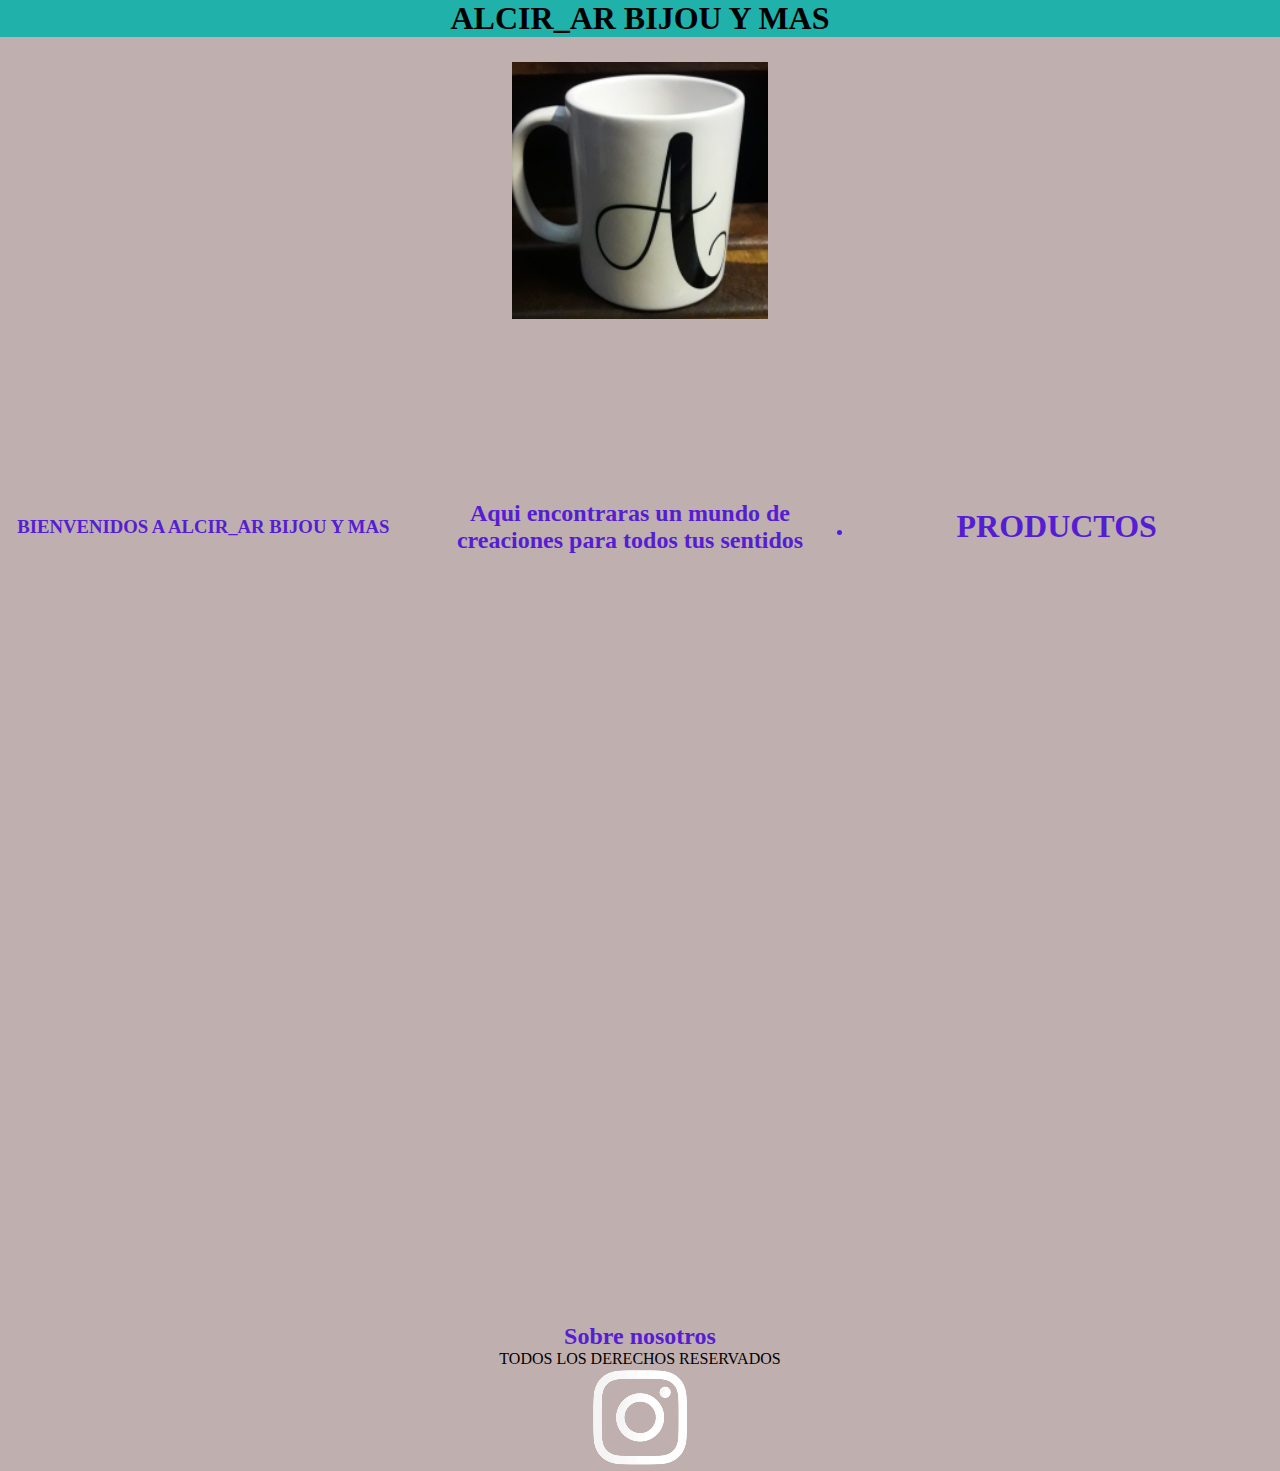
<file: index.html>
<!DOCTYPE html>
<html lang="en">
<head>
    <meta charset="UTF-8">
    <meta name="viewport" content="width=device-width, initial-scale=1.0">
    <!-- link de mi css -->
     <link rel="stylesheet" href="css/style.css">

    <title>ENTREGA2</title>
</head>
<body>
   <header>
      <!-- etiqueta para banner principal -->
      <h1>ALCIR_AR BIJOU Y MAS</h1>
       <!-- etiqueta para img -->
         <img src="img/Logo Alci_Ar1.png" alt=""> 
    </header>

    <main class="grid">
        
        <!-- etiqueta para titulo de mi web -->
         <div class="header"><h3>BIENVENIDOS A ALCIR_AR BIJOU Y MAS</h3></div>
         <!-- etiqueta para reseña -->
         <div class="main"><h2> Aqui encontraras un mundo de creaciones para todos tus sentidos </h2></div>
         <!-- etiqueta para el menu -->
          <nav>
            <!-- etiqueta para listas desordenadas -->
             <ul>
                <li>
                    <!-- etiqueta para enlace -->
                     <a href="pages/productos.html"><h1> PRODUCTOS</h1></a>
                </li>
             </ul>
          </nav>
    </main>

    


    <footer>
        <!-- etiqueta para textos y parrafos -->
      
      <a href="pages/sobre-nosotros.html"><h2>Sobre nosotros</h2></a>

      
      <p>TODOS LOS DERECHOS RESERVADOS</p>
      <!-- enlace para IG -->
         <a href="https://www.instagram.com/alcir_ar" target="_blank">
            <img src="img/insta.png" alt="">
    </footer> 
    
</body>
</html>
</file>
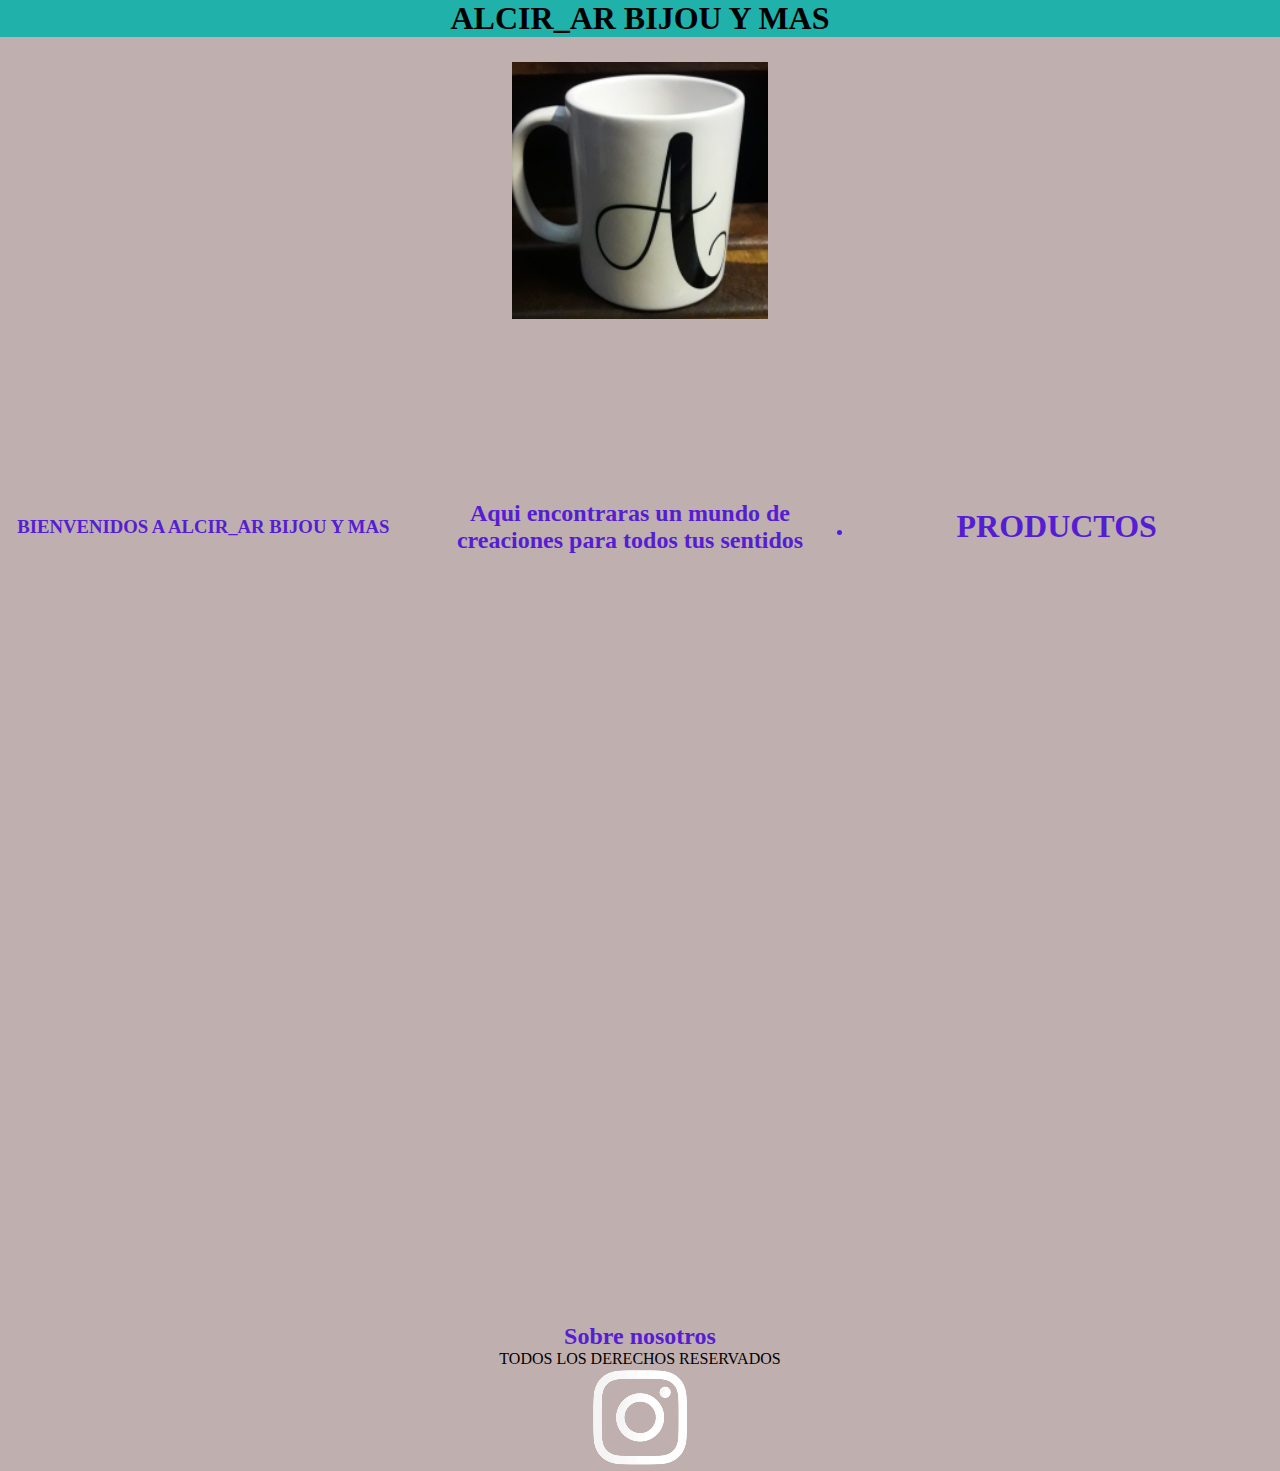
<file: index2.html>
<!DOCTYPE html>
<html lang="en">
<head>
    <meta charset="UTF-8">
    <meta name="viewport" content="width=device-width, initial-scale=1.0">
    <!-- link de mi css -->
     <link rel="stylesheet" href="css/style.css">

    <title>ENTREGA2</title>
</head>
<body>
   <header>
      <!-- etiqueta para banner principal -->
      <h1>ALCIR_AR BIJOU Y MAS</h1>
       <!-- etiqueta para img -->
         <img src="img/Logo Alci_Ar1.png" alt=""> 
    </header>

    <main class="grid">
        
        <!-- etiqueta para titulo de mi web -->
         <div class="header"><h3>BIENVENIDOS A ALCIR_AR BIJOU Y MAS</h3></div>
         <!-- etiqueta para reseña -->
         <div class="main"><h2> Aqui encontraras un mundo de creaciones para todos tus sentidos </h2></div>
         <!-- etiqueta para el menu -->
          <nav>
            <!-- etiqueta para listas desordenadas -->
             <ul>
                <li>
                    <!-- etiqueta para enlace -->
                     <a href="pages/productos.html"><h1> PRODUCTOS</h1></a>
                </li>
             </ul>
          </nav>
    </main>

    


    <footer>
        <!-- etiqueta para textos y parrafos -->
      
      <a href="pages/sobre nosotros.html"><h2>Sobre nosotros</h2></a>

      
      <p>TODOS LOS DERECHOS RESERVADOS</p>
      <!-- enlace para IG -->
         <a href="https://www.instagram.com/alcir_ar" target="_blank">
            <img src="img/insta.png" alt="">
    </footer> 
    
</body>
</html>
</file>
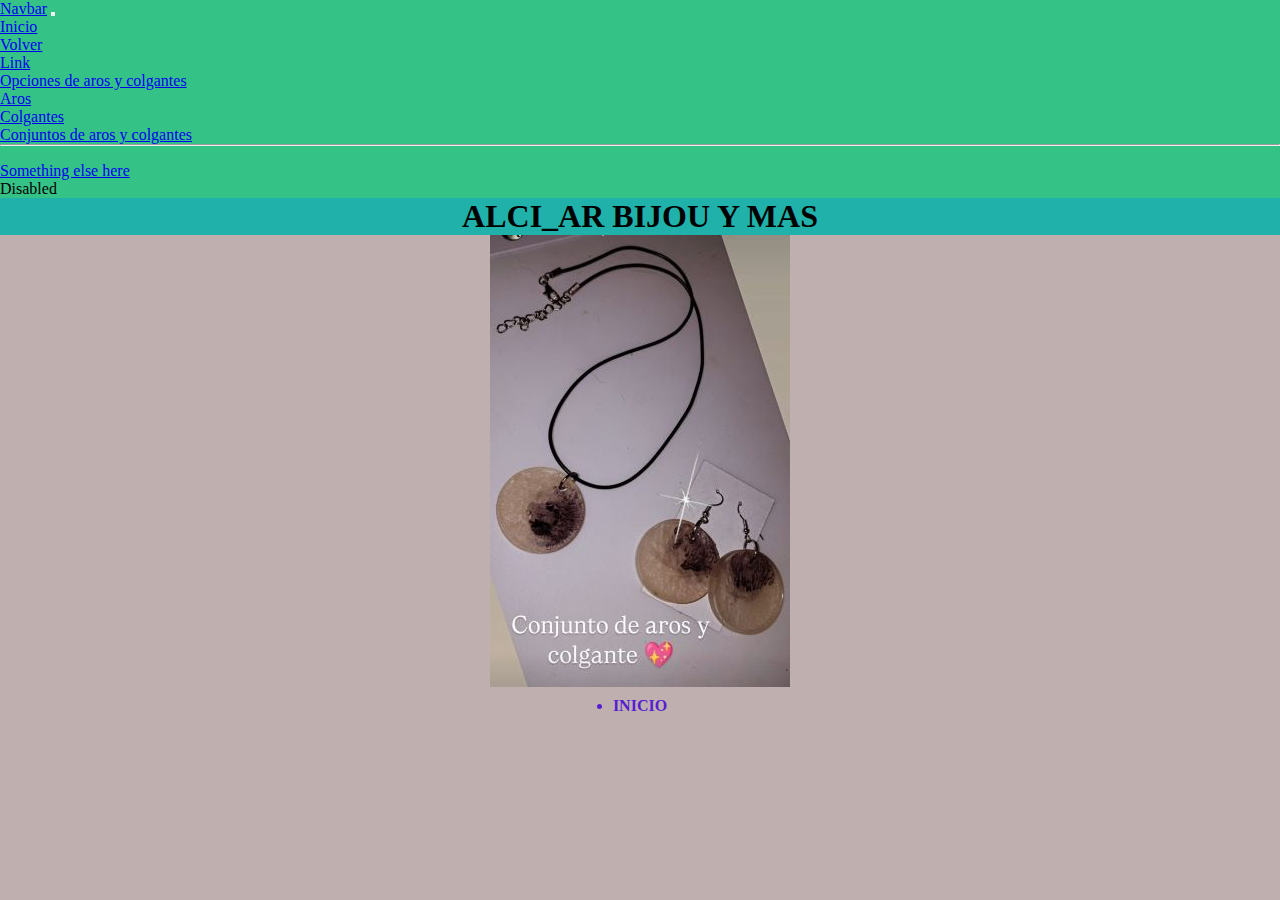
<file: pages/aros y colgantes.html>
<!DOCTYPE html>
<html lang="en">
<head>
    <meta charset="UTF-8">
    <meta name="viewport" content="width=device-width, initial-scale=1.0">
    <!-- link de bt -->
     <link href="https://cdn.jsdelivr.net/npm/bootstrap@5.3.8/dist/css/bootstrap.min.css" rel="stylesheet" integrity="sha384-sRIl4kxILFvY47J16cr9ZwB07vP4J8+LH7qKQnuqkuIAvNWLzeN8tE5YBujZqJLB" crossorigin="anonymous">
    <!-- link de mi css -->
     <link rel="stylesheet" href="../css/style.css">
    <title>AROS Y COLGANTES</title>
</head>
<body>
    <nav class="navbar navbar-expand-lg greenblue-bg">
  <div class="container-fluid">
    <a class="navbar-brand" href="#">Navbar</a>
    <button class="navbar-toggler" type="button" data-bs-toggle="collapse" data-bs-target="#navbarSupportedContent" aria-controls="navbarSupportedContent" aria-expanded="false" aria-label="Toggle navigation">
      <span class="navbar-toggler-icon"></span>
    </button>
    <div class="collapse navbar-collapse" id="navbarSupportedContent">
      <ul class="navbar-nav me-auto mb-2 mb-lg-0">
        <li class="nav-item">
          <a class="nav-link active" aria-current="page" href="../index2.html">Inicio</a>
        </li>
        <li class="nav-item">
          <a class="nav-link active" aria-current="page" href="../pages/productos.html">Volver</a>
        </li>
        <li class="nav-item">
          <a class="nav-link" href="#">Link</a>
        </li>
        <li class="nav-item dropdown">
          <a class="nav-link dropdown-toggle" href="#" role="button" data-bs-toggle="dropdown" aria-expanded="false">
            Opciones de aros y colgantes
          </a>
          <ul class="dropdown-menu">
            <li><a class="dropdown-item" href="#">Aros</a></li>
            <li><a class="dropdown-item" href="#">Colgantes</a></li>
            <li><a class="dropdown-item" href="#">Conjuntos de aros y colgantes</a></li>
            <li><hr class="dropdown-divider"></li>
            <li><a class="dropdown-item" href="#">Something else here</a></li>
          </ul>
        </li>
        <li class="nav-item">
          <a class="nav-link disabled" aria-disabled="true">Disabled</a>
        </li>
      </ul>
    </div>
  </div>
</nav>
      <header>
        <!-- etiqueta para banner principal -->
        <h1>ALCI_AR BIJOU Y MAS</h1>
    </header>
    
    <main>
        <!-- etiqueta para mis llaveros  -->
        <img src="../img/AROS Y COLGANTES/AROS Y COLGANTE1E.jpg" alt="">
        <!-- etiqueta para el menu -->
        <nav>
            <ul>
                <li>
                    <!-- etiqueta para enlace -->
                    <a href="productos.html">INICIO</a>
                </li>
            </ul>
        </nav>
    </main>
  <script src="https://cdn.jsdelivr.net/npm/bootstrap@5.3.8/dist/js/bootstrap.bundle.min.js" integrity="sha384-FKyoEForCGlyvwx9Hj09JcYn3nv7wiPVlz7YYwJrWVcXK/BmnVDxM+D2scQbITxI" crossorigin="anonymous"></script>      
</body>
</html>
</file>
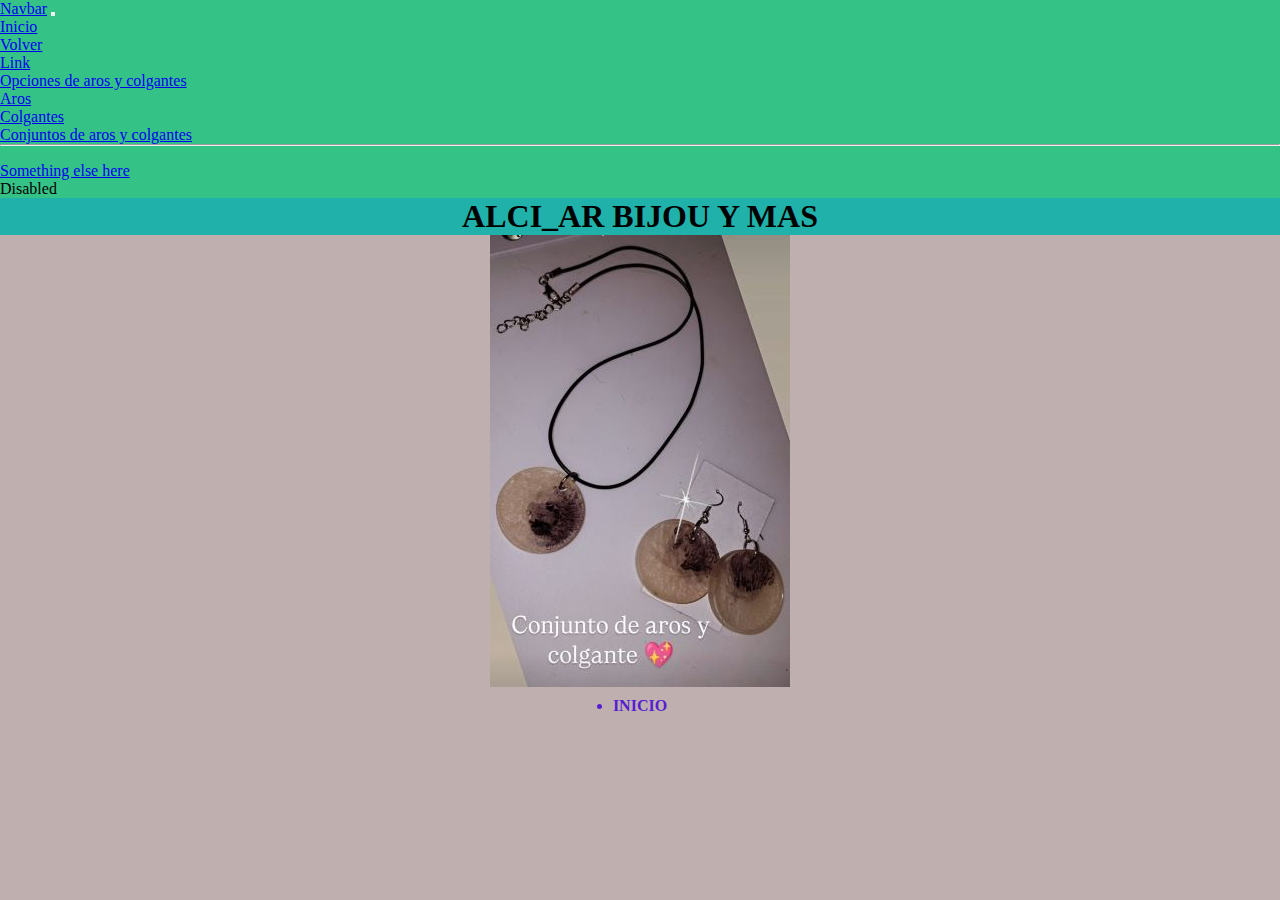
<file: pages/aros-y-colgantes.html>
<!DOCTYPE html>
<html lang="en">
<head>
    <meta charset="UTF-8">
    <meta name="viewport" content="width=device-width, initial-scale=1.0">
    <!-- link de bt -->
     <link href="https://cdn.jsdelivr.net/npm/bootstrap@5.3.8/dist/css/bootstrap.min.css" rel="stylesheet" integrity="sha384-sRIl4kxILFvY47J16cr9ZwB07vP4J8+LH7qKQnuqkuIAvNWLzeN8tE5YBujZqJLB" crossorigin="anonymous">
    <!-- link de mi css -->
     <link rel="stylesheet" href="../css/style.css">
    <title>AROS Y COLGANTES</title>
</head>
<body>
    <nav class="navbar navbar-expand-lg greenblue-bg">
  <div class="container-fluid">
    <a class="navbar-brand" href="#">Navbar</a>
    <button class="navbar-toggler" type="button" data-bs-toggle="collapse" data-bs-target="#navbarSupportedContent" aria-controls="navbarSupportedContent" aria-expanded="false" aria-label="Toggle navigation">
      <span class="navbar-toggler-icon"></span>
    </button>
    <div class="collapse navbar-collapse" id="navbarSupportedContent">
      <ul class="navbar-nav me-auto mb-2 mb-lg-0">
        <li class="nav-item">
          <a class="nav-link active" aria-current="page" href="index.html">Inicio</a>
        </li>
        <li class="nav-item">
          <a class="nav-link active" aria-current="page" href="../pages/productos.html">Volver</a>
        </li>
        <li class="nav-item">
          <a class="nav-link" href="#">Link</a>
        </li>
        <li class="nav-item dropdown">
          <a class="nav-link dropdown-toggle" href="#" role="button" data-bs-toggle="dropdown" aria-expanded="false">
            Opciones de aros y colgantes
          </a>
          <ul class="dropdown-menu">
            <li><a class="dropdown-item" href="#">Aros</a></li>
            <li><a class="dropdown-item" href="#">Colgantes</a></li>
            <li><a class="dropdown-item" href="#">Conjuntos de aros y colgantes</a></li>
            <li><hr class="dropdown-divider"></li>
            <li><a class="dropdown-item" href="#">Something else here</a></li>
          </ul>
        </li>
        <li class="nav-item">
          <a class="nav-link disabled" aria-disabled="true">Disabled</a>
        </li>
      </ul>
    </div>
  </div>
</nav>
      <header>
        <!-- etiqueta para banner principal -->
        <h1>ALCI_AR BIJOU Y MAS</h1>
    </header>
    
    <main>
        <!-- etiqueta para mis aros y colgantes  -->
        <img src="../img/AROS-Y-COLGANTES/AROS-Y-COLGANTE1E.jpg" alt="">
        <!-- etiqueta para el menu -->
        <nav>
            <ul>
                <li>
                    <!-- etiqueta para enlace -->
                    <a href="productos.html">INICIO</a>
                </li>
            </ul>
        </nav>
    </main>
  <script src="https://cdn.jsdelivr.net/npm/bootstrap@5.3.8/dist/js/bootstrap.bundle.min.js" integrity="sha384-FKyoEForCGlyvwx9Hj09JcYn3nv7wiPVlz7YYwJrWVcXK/BmnVDxM+D2scQbITxI" crossorigin="anonymous"></script>      
</body>
</html>
</file>
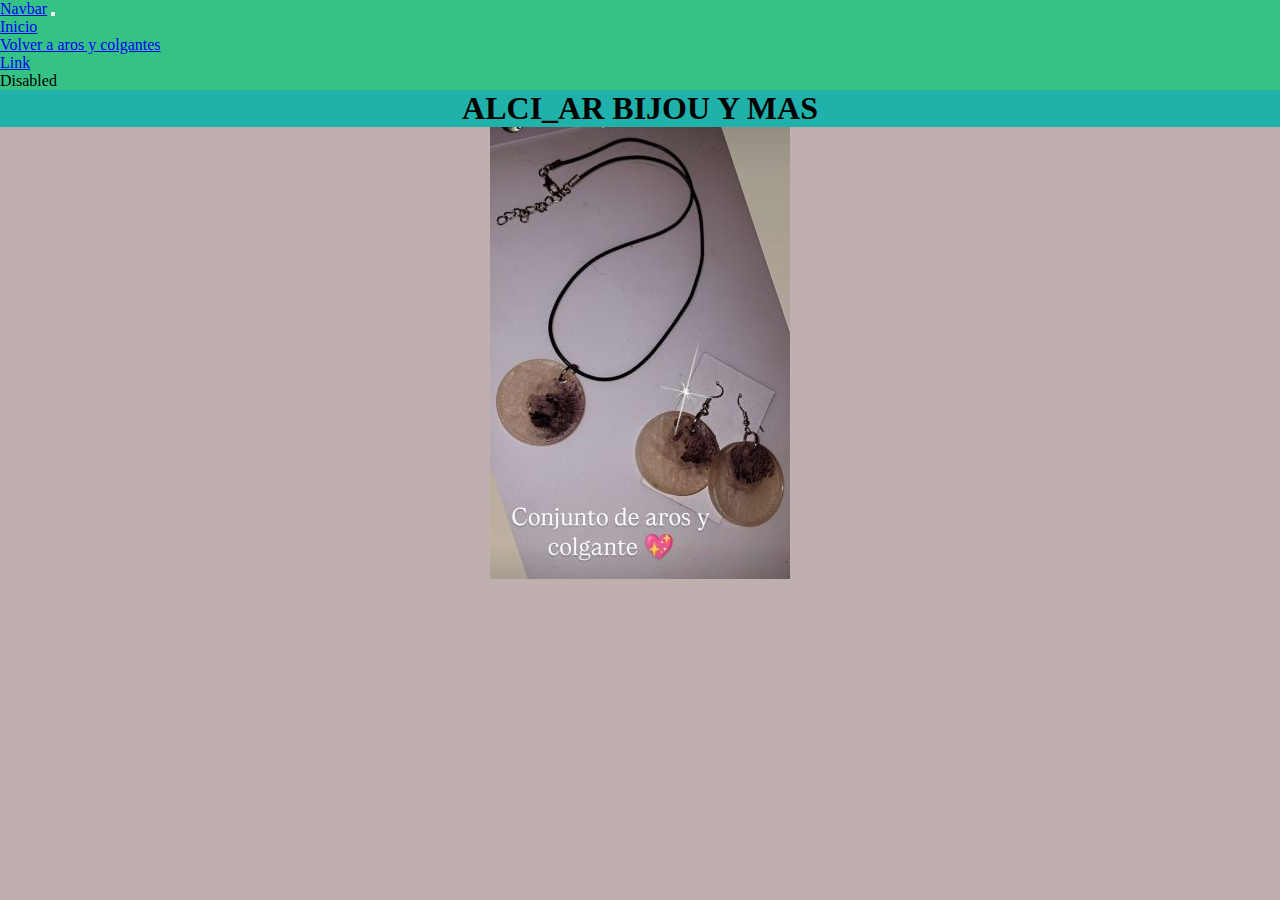
<file: pages/aros.html>
<!DOCTYPE html>
<html lang="en">
<head>
    <meta charset="UTF-8">
    <meta name="viewport" content="width=device-width, initial-scale=1.0">
    <!-- link de bt -->
     <link href="https://cdn.jsdelivr.net/npm/bootstrap@5.3.8/dist/css/bootstrap.min.css" rel="stylesheet" integrity="sha384-sRIl4kxILFvY47J16cr9ZwB07vP4J8+LH7qKQnuqkuIAvNWLzeN8tE5YBujZqJLB" crossorigin="anonymous">
     <!-- link de mi css -->
      <link rel="stylesheet" href="../css/style.css">
    <title>Aros</title>
</head>
<body>

<nav class="navbar navbar-expand-lg greenblue-bg ">
  <div class="container-fluid">
    <a class="navbar-brand" href="#">Navbar</a>
    <button class="navbar-toggler" type="button" data-bs-toggle="collapse" data-bs-target="#navbarSupportedContent" aria-controls="navbarSupportedContent" aria-expanded="false" aria-label="Toggle navigation">
      <span class="navbar-toggler-icon"></span>
    </button>
    <div class="collapse navbar-collapse" id="navbarSupportedContent">
      <ul class="navbar-nav me-auto mb-2 mb-lg-0">
        <li class="nav-item">
          <a class="nav-link active" aria-current="page" href="../pages/productos.html">Inicio</a>
        </li>
        <li class="nav-item">
          <a class="nav-link active" aria-current="page" href="../pages/aros-y-colgantes.html">Volver a aros y colgantes</a>
        </li>
            <li class="nav-item">
          <a class="nav-link" href="#">Link</a>
        </li>
        
        <li class="nav-item">
          <a class="nav-link disabled" aria-disabled="true">Disabled</a>
        </li>
      </ul>
    </div>
  </div>
</nav>
<header>
        <!-- etiqueta para banner principal -->
        <h1>ALCI_AR BIJOU Y MAS</h1>
</header>


    <main>
        <!-- etiqueta para mis aros y colgantes  -->
        <img src="../img/AROS-Y-COLGANTES/AROS-Y-COLGANTE1E.jpg" alt="">
        <!-- etiqueta para el menu -->
        
    </main>
    <script src="https://cdn.jsdelivr.net/npm/bootstrap@5.3.8/dist/js/bootstrap.bundle.min.js" integrity="sha384-FKyoEForCGlyvwx9Hj09JcYn3nv7wiPVlz7YYwJrWVcXK/BmnVDxM+D2scQbITxI" crossorigin="anonymous"></script>
</body>
</html>
</file>
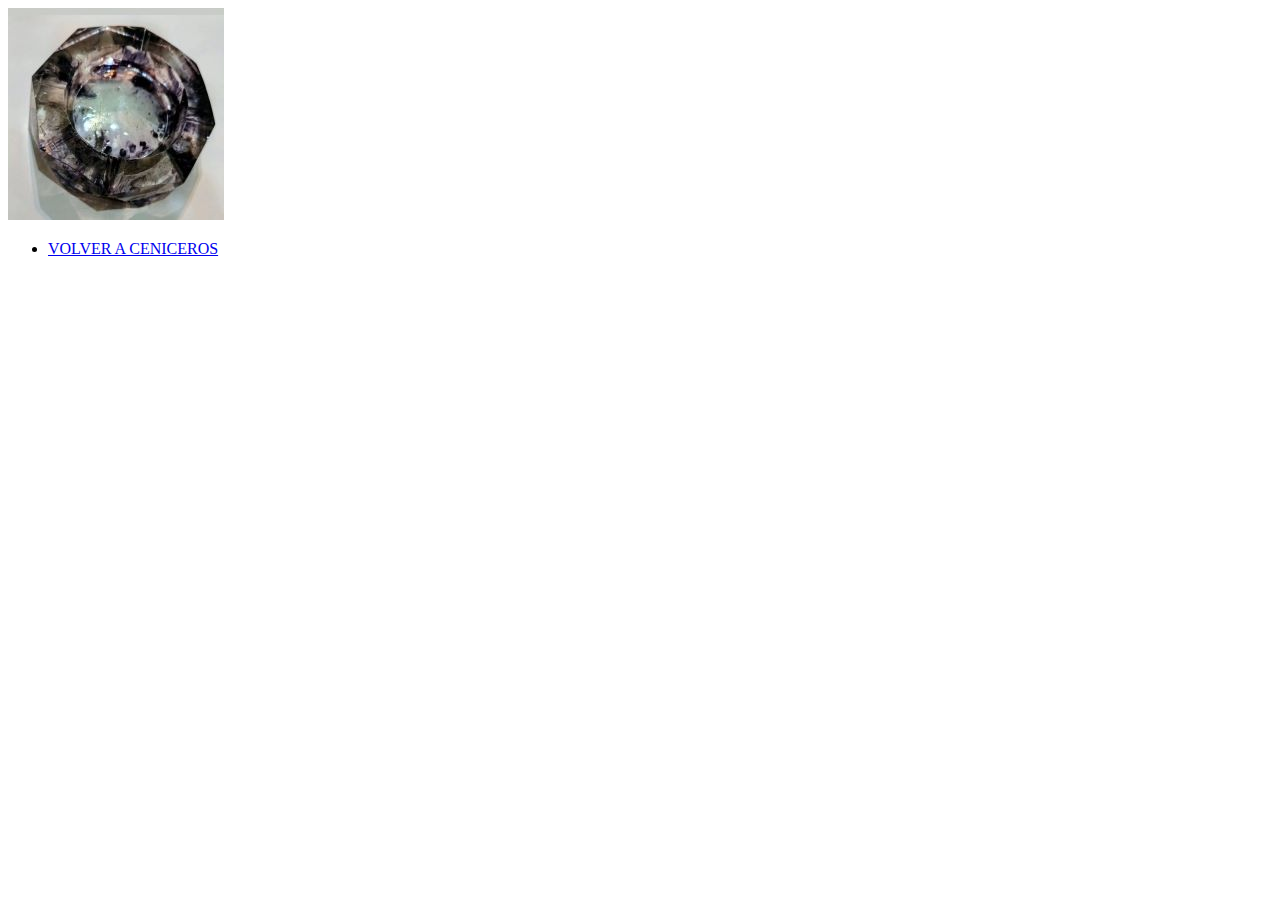
<file: pages/ceniceros-clasicos.html>
<!DOCTYPE html>
<html lang="en">
<head>
    <meta charset="UTF-8">
    <meta name="viewport" content="width=device-width, initial-scale=1.0">
    <title>Document</title>
</head>
<body>

    <main>
        <!-- etiqueta para mis ceniceros  -->
        <img src="../img/CENICEROS/CENICERO1E.jpg" alt="">
        <!-- etiqueta para el menu -->
        <nav>
            <ul>
                <li>
                    <!-- etiqueta para enlace -->
                    <a href="ceniceros.html">VOLVER A CENICEROS</a>
                </li>
            </ul>
        </nav>
    </main>   
    
</body>
</html>
</file>
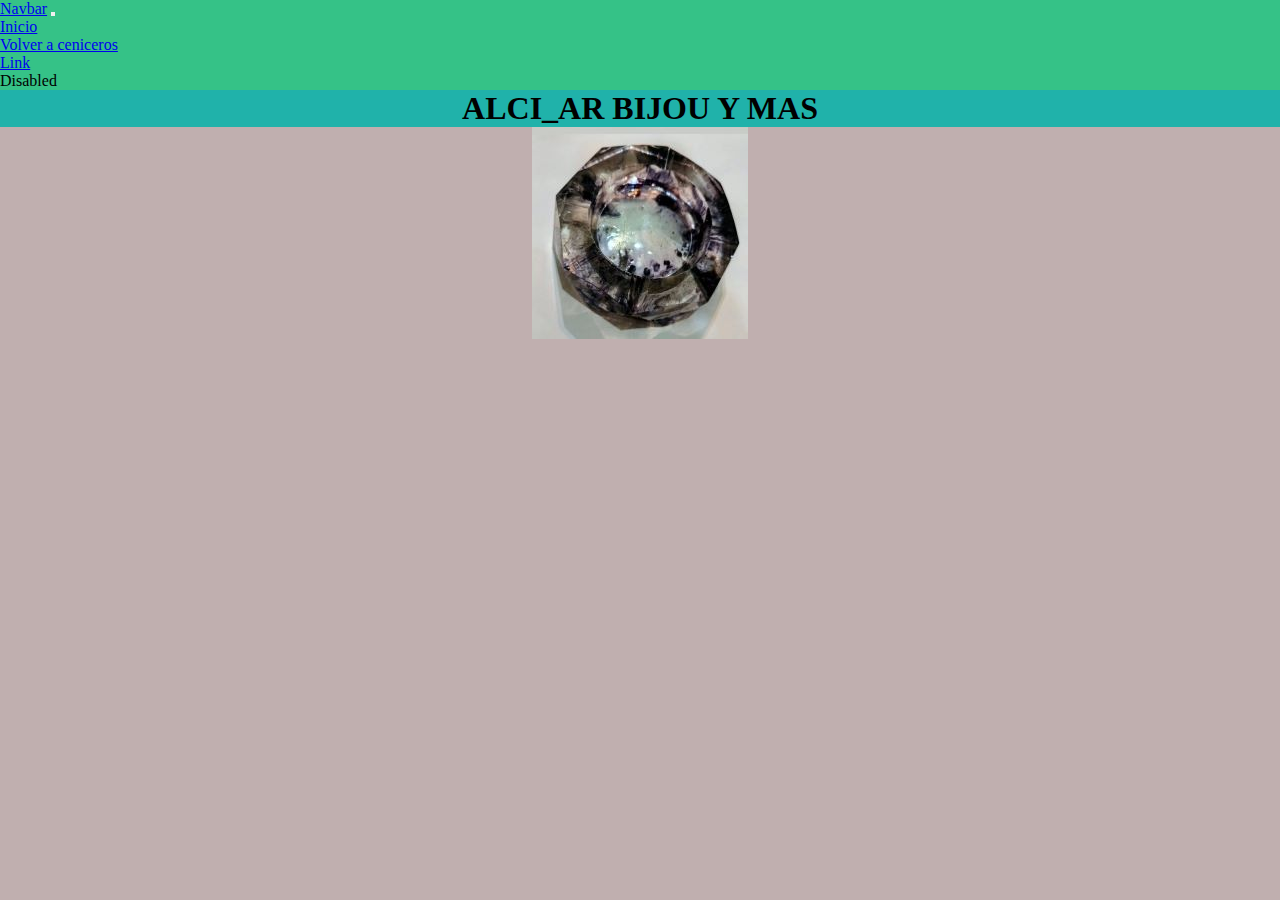
<file: pages/ceniceros-tematicos.html>
<!DOCTYPE html>
<html lang="en">
<head>
    <meta charset="UTF-8">
    <meta name="viewport" content="width=device-width, initial-scale=1.0">
    <!-- link de bt -->
    <link href="https://cdn.jsdelivr.net/npm/bootstrap@5.3.8/dist/css/bootstrap.min.css" rel="stylesheet" integrity="sha384-sRIl4kxILFvY47J16cr9ZwB07vP4J8+LH7qKQnuqkuIAvNWLzeN8tE5YBujZqJLB" crossorigin="anonymous">
    <!-- link de mi css -->
      <link rel="stylesheet" href="../css/style.css">
    <title>CENICEROS TEMATICOS</title>
</head>
<body>
    <nav class="navbar navbar-expand-lg greenblue-bg">
  <div class="container-fluid">
    <a class="navbar-brand" href="#">Navbar</a>
    <button class="navbar-toggler" type="button" data-bs-toggle="collapse" data-bs-target="#navbarSupportedContent" aria-controls="navbarSupportedContent" aria-expanded="false" aria-label="Toggle navigation">
      <span class="navbar-toggler-icon"></span>
    </button>
    <div class="collapse navbar-collapse" id="navbarSupportedContent">
      <ul class="navbar-nav me-auto mb-2 mb-lg-0">
        <li class="nav-item">
          <a class="nav-link active" aria-current="page" href="../pages/productos.html">Inicio</a>
        </li>
        <li class="nav-item">
          <a class="nav-link active" aria-current="page" href="../pages/ceniceros.html">Volver a ceniceros</a>
        </li>
        <li class="nav-item">
          <a class="nav-link" href="#">Link</a>
        </li>
    
        <li class="nav-item">
          <a class="nav-link disabled" aria-disabled="true">Disabled</a>
        </li>
      </ul>
      
    </div>
  </div>
</nav>

    <header>
        <!-- etiqueta para banner principal -->
        <h1>ALCI_AR BIJOU Y MAS</h1>
</header>

    <main>
        <!-- etiqueta para mis ceniceros  -->
        <img src="../img/CENICEROS/CENICERO1E.jpg" alt="">
        <!-- etiqueta para el menu -->
        
    </main>
    <script src="https://cdn.jsdelivr.net/npm/bootstrap@5.3.8/dist/js/bootstrap.bundle.min.js" integrity="sha384-FKyoEForCGlyvwx9Hj09JcYn3nv7wiPVlz7YYwJrWVcXK/BmnVDxM+D2scQbITxI" crossorigin="anonymous"></script>
</body>
</html>
</file>
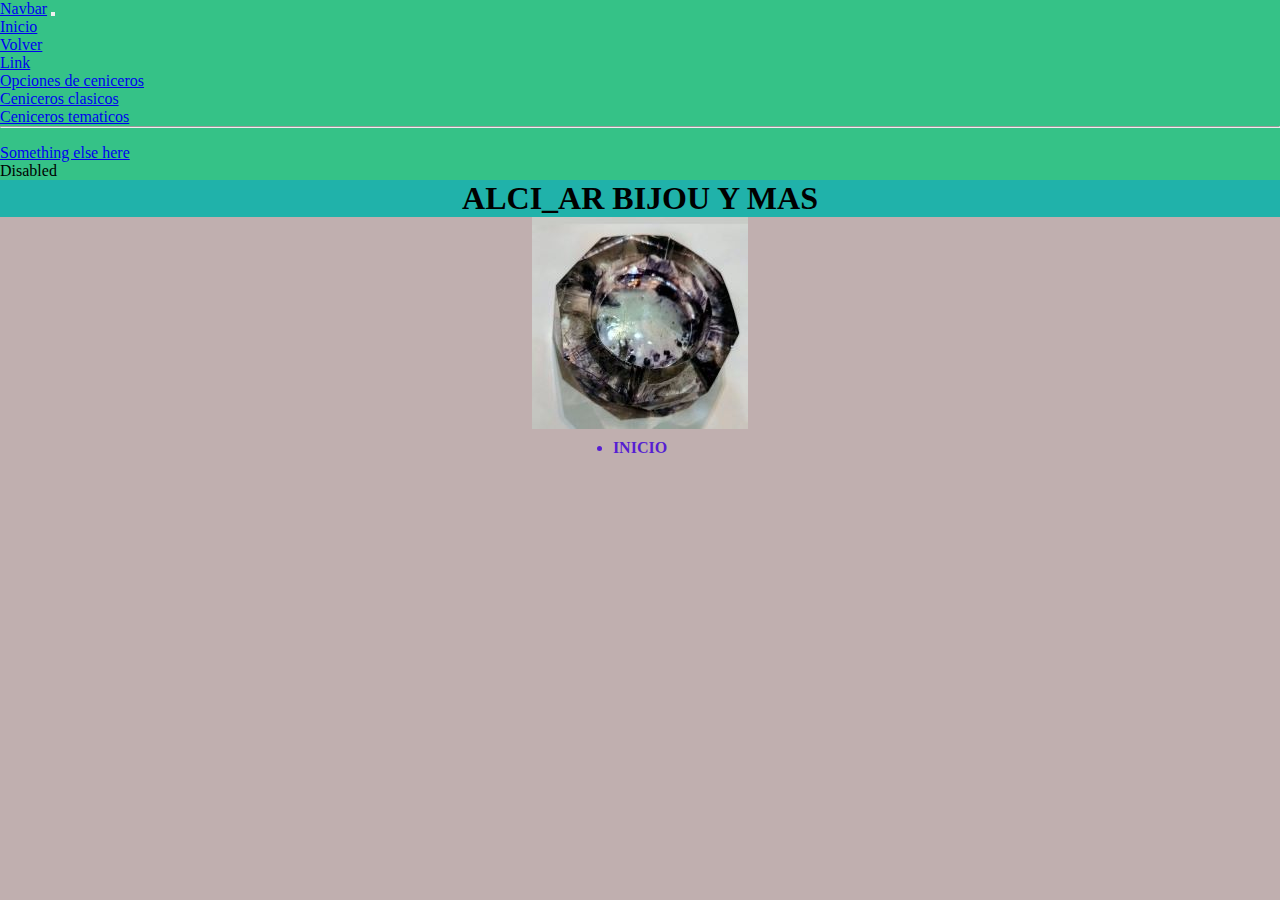
<file: pages/ceniceros.html>
<!DOCTYPE html>
<html lang="en">
<head>
    <meta charset="UTF-8">
    <meta name="viewport" content="width=device-width, initial-scale=1.0">
    <!-- link de bt -->
     <link href="https://cdn.jsdelivr.net/npm/bootstrap@5.3.8/dist/css/bootstrap.min.css" rel="stylesheet" integrity="sha384-sRIl4kxILFvY47J16cr9ZwB07vP4J8+LH7qKQnuqkuIAvNWLzeN8tE5YBujZqJLB" crossorigin="anonymous">
    <!-- link de mi css -->
    <link rel="stylesheet" href="../css/style.css">
    <title>CENICEROS</title>
</head>
<body>
    <nav class="navbar navbar-expand-lg greenblue-bg">
  <div class="container-fluid">
    <a class="navbar-brand" href="#">Navbar</a>
    <button class="navbar-toggler" type="button" data-bs-toggle="collapse" data-bs-target="#navbarSupportedContent" aria-controls="navbarSupportedContent" aria-expanded="false" aria-label="Toggle navigation">
      <span class="navbar-toggler-icon"></span>
    </button>
    <div class="collapse navbar-collapse" id="navbarSupportedContent">
      <ul class="navbar-nav me-auto mb-2 mb-lg-0">
        <li class="nav-item">
          <a class="nav-link active" aria-current="page" href="../index.html">Inicio</a>
        </li>
        <li class="nav-item">
          <a class="nav-link active" aria-current="page" href="../pages/productos.html">Volver</a>
        </li>
        <li class="nav-item">
          <a class="nav-link" href="#">Link</a>
        </li>
        <li class="nav-item dropdown">
          <a class="nav-link dropdown-toggle" href="#" role="button" data-bs-toggle="dropdown" aria-expanded="false">
            Opciones de ceniceros
          </a>
          <ul class="dropdown-menu">
            <li><a class="dropdown-item" href="#">Ceniceros clasicos</a></li>
            <li><a class="dropdown-item" href="#">Ceniceros tematicos</a></li>
            <li><hr class="dropdown-divider"></li>
            <li><a class="dropdown-item" href="#">Something else here</a></li>
          </ul>
        </li>
        <li class="nav-item">
          <a class="nav-link disabled" aria-disabled="true">Disabled</a>
        </li>
      </ul>
    </div>
  </div>
</nav>
    <header>
        <!-- etiqueta para banner principal -->
        <h1>ALCI_AR BIJOU Y MAS</h1>
    </header>
    
    <main>
        <!-- etiqueta para mis ceniceros  -->
        <img src="../img/CENICEROS/CENICERO1E.jpg" alt="">
        <!-- etiqueta para el menu -->
        <nav>
            <ul>
                <li>
                    <!-- etiqueta para enlace -->
                    <a href="productos.html">INICIO</a>
                </li>
            </ul>
        </nav>
    </main>   
    <script src="https://cdn.jsdelivr.net/npm/bootstrap@5.3.8/dist/js/bootstrap.bundle.min.js" integrity="sha384-FKyoEForCGlyvwx9Hj09JcYn3nv7wiPVlz7YYwJrWVcXK/BmnVDxM+D2scQbITxI" crossorigin="anonymous"></script>
</body>
</html>
</file>
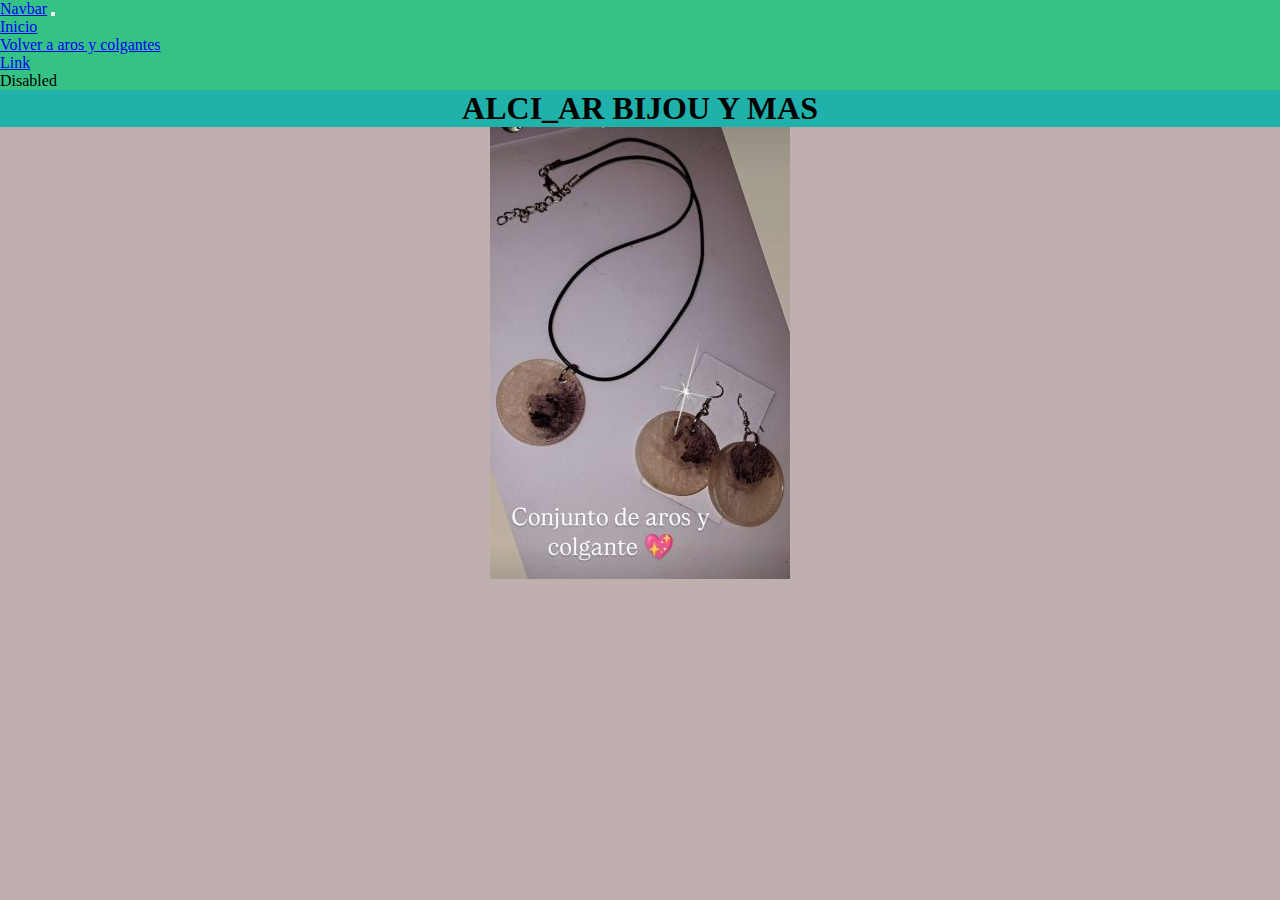
<file: pages/colgantes.html>
<!DOCTYPE html>
<html lang="en">
<head>
    <meta charset="UTF-8">
    <meta name="viewport" content="width=device-width, initial-scale=1.0">
    <!-- link de bt -->
     <link href="https://cdn.jsdelivr.net/npm/bootstrap@5.3.8/dist/css/bootstrap.min.css" rel="stylesheet" integrity="sha384-sRIl4kxILFvY47J16cr9ZwB07vP4J8+LH7qKQnuqkuIAvNWLzeN8tE5YBujZqJLB" crossorigin="anonymous">
     <!-- link de mi css -->
      <link rel="stylesheet" href="../css/style.css">
    <title>COLGANTES</title>
</head>
<body>

    <nav class="navbar navbar-expand-lg greenblue-bg ">
  <div class="container-fluid">
    <a class="navbar-brand" href="#">Navbar</a>
    <button class="navbar-toggler" type="button" data-bs-toggle="collapse" data-bs-target="#navbarSupportedContent" aria-controls="navbarSupportedContent" aria-expanded="false" aria-label="Toggle navigation">
      <span class="navbar-toggler-icon"></span>
    </button>
    <div class="collapse navbar-collapse" id="navbarSupportedContent">
      <ul class="navbar-nav me-auto mb-2 mb-lg-0">
        <li class="nav-item">
          <a class="nav-link active" aria-current="page" href="../pages/productos.html">Inicio</a>
        </li>
        <li class="nav-item">
          <a class="nav-link active" aria-current="page" href="../pages/aros-y-colgantes.html">Volver a aros y colgantes</a>
        </li>
            <li class="nav-item">
          <a class="nav-link" href="#">Link</a>
        </li>
        
        <li class="nav-item">
          <a class="nav-link disabled" aria-disabled="true">Disabled</a>
        </li>
      </ul>
    </div>
  </div>
</nav>
<header>
        <!-- etiqueta para banner principal -->
        <h1>ALCI_AR BIJOU Y MAS</h1>
</header>


    <main>
        <!-- etiqueta para mis aros y colgantes  -->
        <img src="../img/AROS-Y-COLGANTES/AROS-Y-COLGANTE1E.jpg" alt="">
        <!-- etiqueta para el menu -->
        
    </main>
   <script src="https://cdn.jsdelivr.net/npm/bootstrap@5.3.8/dist/js/bootstrap.bundle.min.js" integrity="sha384-FKyoEForCGlyvwx9Hj09JcYn3nv7wiPVlz7YYwJrWVcXK/BmnVDxM+D2scQbITxI" crossorigin="anonymous"></script> 
</body>
</html>
</file>
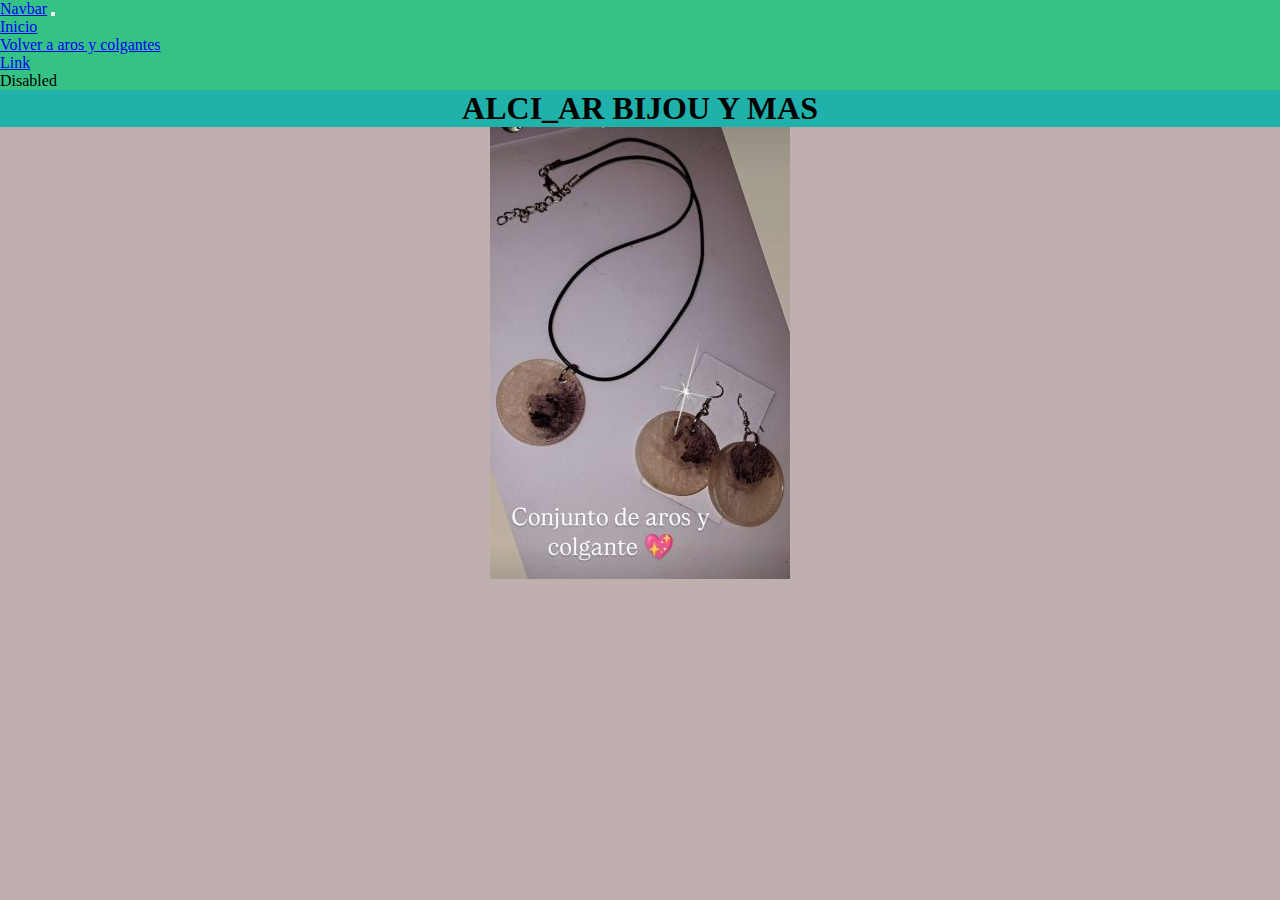
<file: pages/conjuntos-de-aros-y-colgantes.html>
<!DOCTYPE html>
<html lang="en">
<head>
    <meta charset="UTF-8">
    <meta name="viewport" content="width=device-width, initial-scale=1.0">
    <!-- link de bt -->
     <link href="https://cdn.jsdelivr.net/npm/bootstrap@5.3.8/dist/css/bootstrap.min.css" rel="stylesheet" integrity="sha384-sRIl4kxILFvY47J16cr9ZwB07vP4J8+LH7qKQnuqkuIAvNWLzeN8tE5YBujZqJLB" crossorigin="anonymous">
     <!-- link de mi css -->
      <link rel="stylesheet" href="../css/style.css">
    <title>Document</title>
</head>
<body>
   <nav class="navbar navbar-expand-lg greenblue-bg ">
  <div class="container-fluid">
    <a class="navbar-brand" href="#">Navbar</a>
    <button class="navbar-toggler" type="button" data-bs-toggle="collapse" data-bs-target="#navbarSupportedContent" aria-controls="navbarSupportedContent" aria-expanded="false" aria-label="Toggle navigation">
      <span class="navbar-toggler-icon"></span>
    </button>
    <div class="collapse navbar-collapse" id="navbarSupportedContent">
      <ul class="navbar-nav me-auto mb-2 mb-lg-0">
        <li class="nav-item">
          <a class="nav-link active" aria-current="page" href="../pages/productos.html">Inicio</a>
        </li>
        <li class="nav-item">
          <a class="nav-link active" aria-current="page" href="../pages/aros-y-colgantes.html">Volver a aros y colgantes</a>
        </li>
            <li class="nav-item">
          <a class="nav-link" href="#">Link</a>
        </li>
        
        <li class="nav-item">
          <a class="nav-link disabled" aria-disabled="true">Disabled</a>
        </li>
      </ul>
    </div>
  </div>
</nav>
<header>
        <!-- etiqueta para banner principal -->
        <h1>ALCI_AR BIJOU Y MAS</h1>
</header> 

    <main>
        <!-- etiqueta para mis aros y colgantes  -->
        <img src="../img/AROS-Y-COLGANTES/AROS-Y-COLGANTE1E.jpg" alt="">
        <!-- etiqueta para el menu -->
        
    </main>
    <script src="https://cdn.jsdelivr.net/npm/bootstrap@5.3.8/dist/js/bootstrap.bundle.min.js" integrity="sha384-FKyoEForCGlyvwx9Hj09JcYn3nv7wiPVlz7YYwJrWVcXK/BmnVDxM+D2scQbITxI" crossorigin="anonymous"></script>
</body>
</html>
</file>
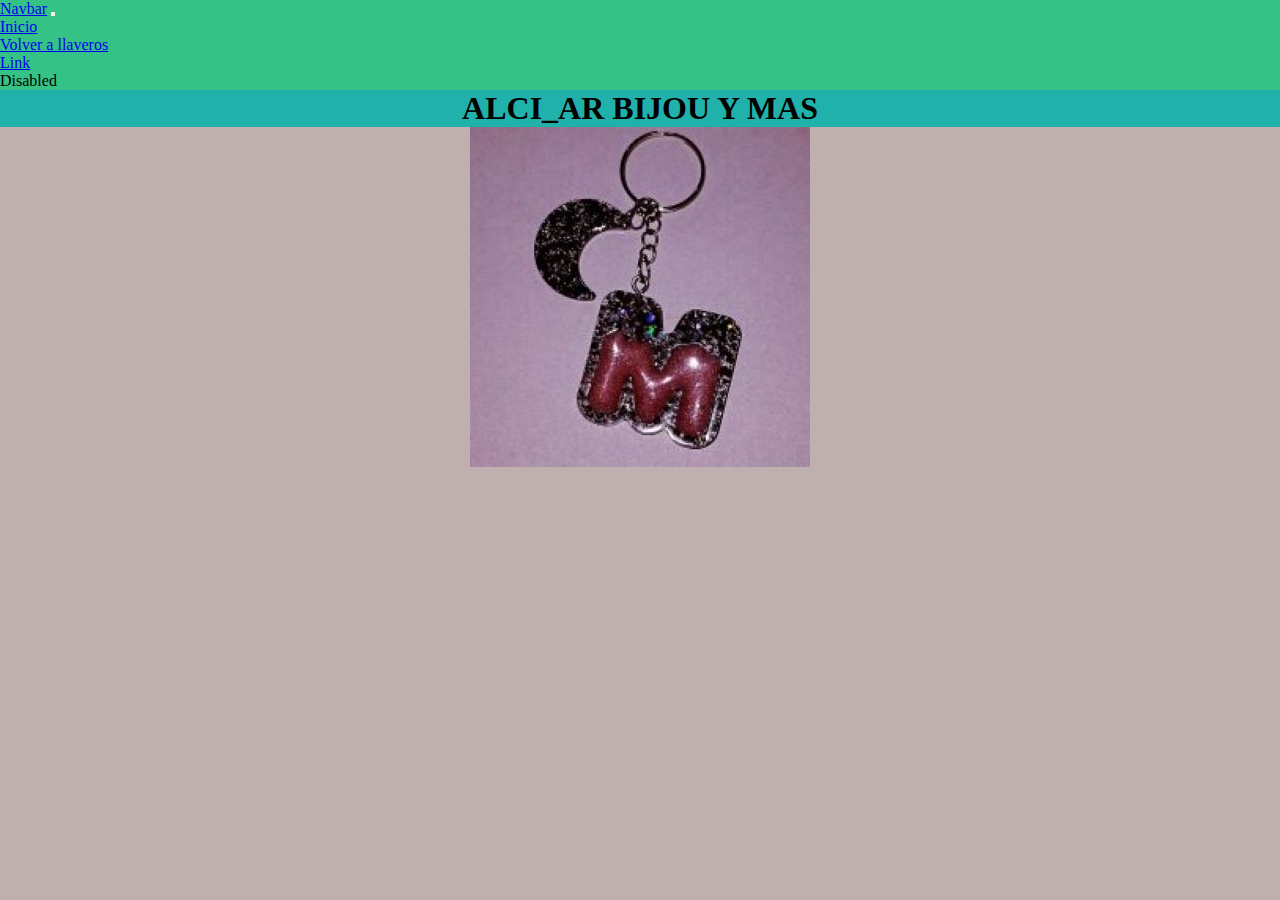
<file: pages/llaveros-con-apliques.html>
<!DOCTYPE html>
<html lang="en">
<head>
    <meta charset="UTF-8">
    <meta name="viewport" content="width=device-width, initial-scale=1.0">
    <!-- link de bt -->
     <link href="https://cdn.jsdelivr.net/npm/bootstrap@5.3.8/dist/css/bootstrap.min.css" rel="stylesheet" integrity="sha384-sRIl4kxILFvY47J16cr9ZwB07vP4J8+LH7qKQnuqkuIAvNWLzeN8tE5YBujZqJLB" crossorigin="anonymous">
     <!-- link de mi css -->
      <link rel="stylesheet" href="../css/style.css">

    <title>LLAVEROS CON APLIQUES</title>
</head>
<body>
     <nav class="navbar navbar-expand-lg greenblue-bg">
  <div class="container-fluid">
    <a class="navbar-brand" href="#">Navbar</a>
    <button class="navbar-toggler" type="button" data-bs-toggle="collapse" data-bs-target="#navbarSupportedContent" aria-controls="navbarSupportedContent" aria-expanded="false" aria-label="Toggle navigation">
      <span class="navbar-toggler-icon"></span>
    </button>
    <div class="collapse navbar-collapse" id="navbarSupportedContent">
      <ul class="navbar-nav me-auto mb-2 mb-lg-0">
        <li class="nav-item">
          <a class="nav-link active" aria-current="page" href="../pages/productos.html">Inicio</a>
        </li>
        <li class="nav-item">
          <a class="nav-link active" aria-current="page" href="../pages/llaveros.html">Volver a llaveros</a>
        </li>
        <li class="nav-item">
          <a class="nav-link" href="#">Link</a>
        </li>
        
        </li>
        <li class="nav-item">
          <a class="nav-link disabled" aria-disabled="true">Disabled</a>
        </li>
      </ul>
      
    </div>
  </div>
</nav>
    
<header>
        <!-- etiqueta para banner principal -->
        <h1>ALCI_AR BIJOU Y MAS</h1>
</header>


    <main>
        <!-- etiqueta para mis llaveros  -->
        <img src="../img/LLAVEROS/LLAVERO1E.jpg" alt="">
        <!-- etiqueta para el menu -->
        
    </main>
    <script src="https://cdn.jsdelivr.net/npm/bootstrap@5.3.8/dist/js/bootstrap.bundle.min.js" integrity="sha384-FKyoEForCGlyvwx9Hj09JcYn3nv7wiPVlz7YYwJrWVcXK/BmnVDxM+D2scQbITxI" crossorigin="anonymous"></script>
    
</body>
</html>
</file>
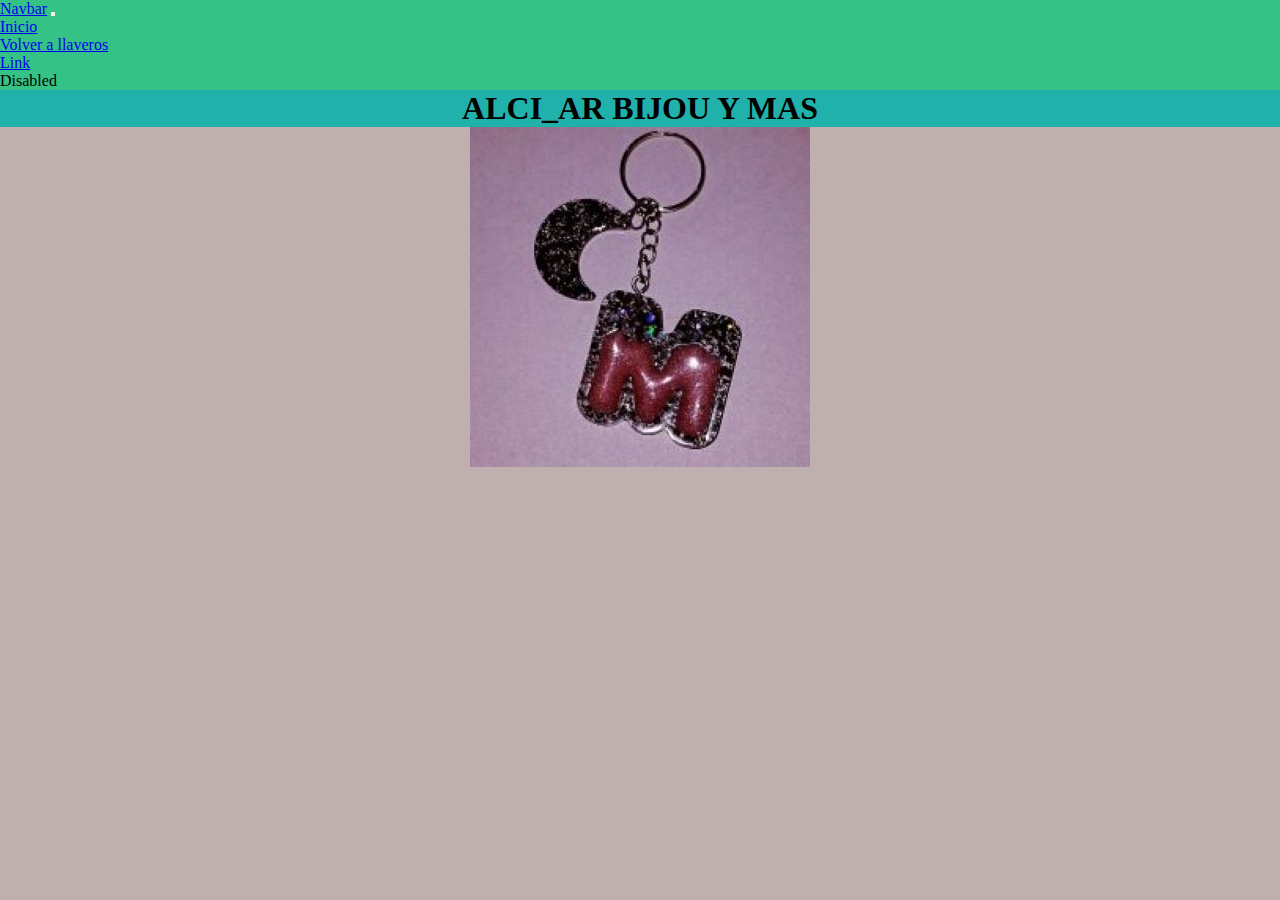
<file: pages/llaveros-simples.html>
<!DOCTYPE html>
<html lang="en">
<head>
    <meta charset="UTF-8">
    <meta name="viewport" content="width=device-width, initial-scale=1.0">
    <!-- link de bt -->
     <link href="https://cdn.jsdelivr.net/npm/bootstrap@5.3.8/dist/css/bootstrap.min.css" rel="stylesheet" integrity="sha384-sRIl4kxILFvY47J16cr9ZwB07vP4J8+LH7qKQnuqkuIAvNWLzeN8tE5YBujZqJLB" crossorigin="anonymous">
     <!-- link de mi css -->
      <link rel="stylesheet" href="../css/style.css">

    <title>LLAVEROS SIMPLES</title>
</head>
<body>
    <nav class="navbar navbar-expand-lg greenblue-bg">
  <div class="container-fluid">
    <a class="navbar-brand" href="#">Navbar</a>
    <button class="navbar-toggler" type="button" data-bs-toggle="collapse" data-bs-target="#navbarSupportedContent" aria-controls="navbarSupportedContent" aria-expanded="false" aria-label="Toggle navigation">
      <span class="navbar-toggler-icon"></span>
    </button>
    <div class="collapse navbar-collapse" id="navbarSupportedContent">
      <ul class="navbar-nav me-auto mb-2 mb-lg-0">
        <li class="nav-item">
          <a class="nav-link active" aria-current="page" href="../pages/productos.html">Inicio</a>
        </li>
        <li class="nav-item">
          <a class="nav-link active" aria-current="page" href="../pages/Llaveros.html">Volver a llaveros</a>
        </li>
        <li class="nav-item">
          <a class="nav-link" href="#">Link</a>
        </li>
        
        </li>
        <li class="nav-item">
          <a class="nav-link disabled" aria-disabled="true">Disabled</a>
        </li>
      </ul>
      
    </div>
  </div>
</nav>
    
<header>
        <!-- etiqueta para banner principal -->
        <h1>ALCI_AR BIJOU Y MAS</h1>
</header>


    <main>
        <!-- etiqueta para mis llaveros  -->
        <img src="../img/LLAVEROS/LLAVERO1E.jpg" alt="">
        <!-- etiqueta para el menu -->
        
    </main>
    <script src="https://cdn.jsdelivr.net/npm/bootstrap@5.3.8/dist/js/bootstrap.bundle.min.js" integrity="sha384-FKyoEForCGlyvwx9Hj09JcYn3nv7wiPVlz7YYwJrWVcXK/BmnVDxM+D2scQbITxI" crossorigin="anonymous"></script>
</body>
</html>
</file>
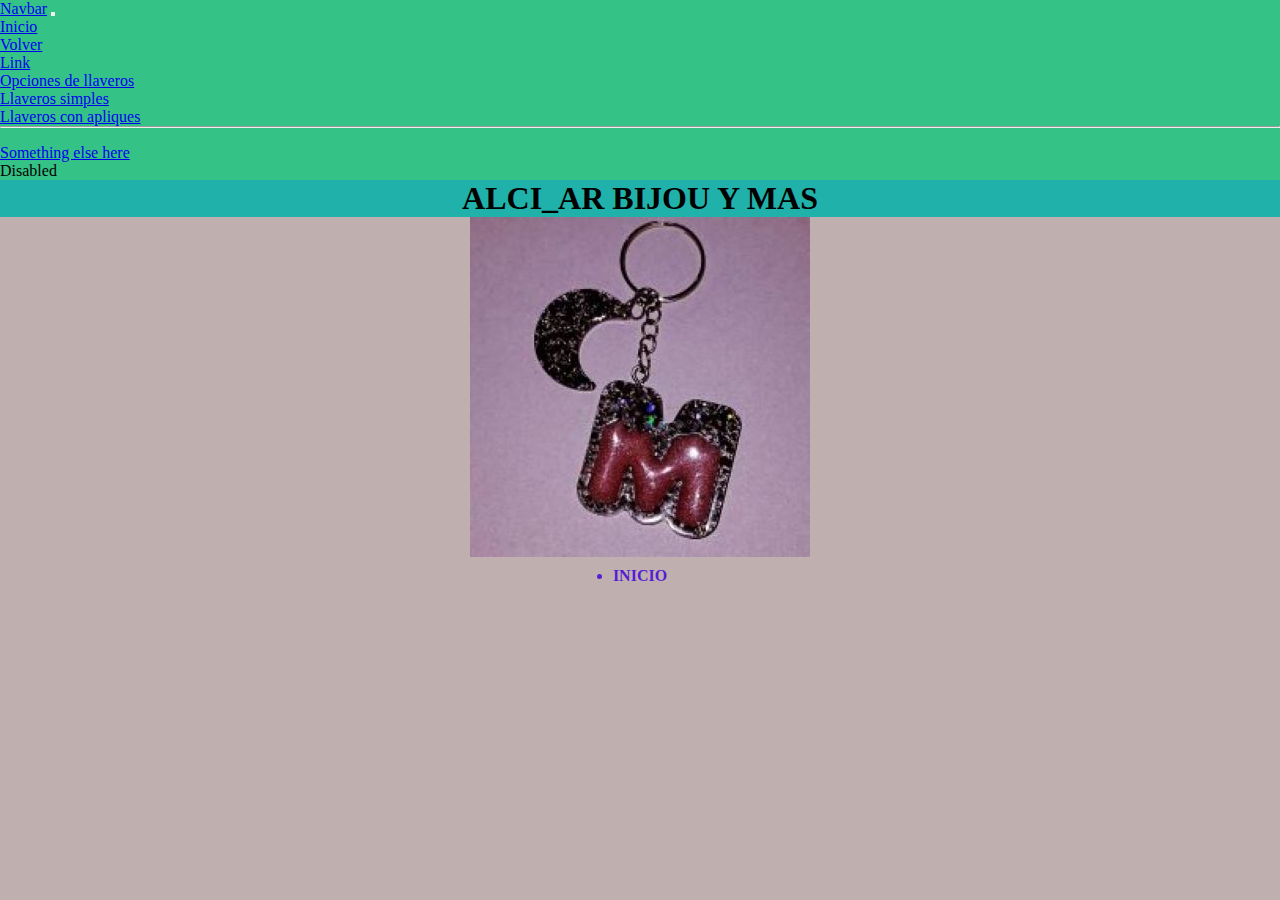
<file: pages/Llaveros.html>
<!DOCTYPE html>
<html lang="en">
<head>
    <meta charset="UTF-8">
    <meta name="viewport" content="width=device-width, initial-scale=1.0">
        <!-- link de bt -->
         <link href="https://cdn.jsdelivr.net/npm/bootstrap@5.3.8/dist/css/bootstrap.min.css" rel="stylesheet" integrity="sha384-sRIl4kxILFvY47J16cr9ZwB07vP4J8+LH7qKQnuqkuIAvNWLzeN8tE5YBujZqJLB" crossorigin="anonymous">
        <!-- link de mi css -->
         <link rel="stylesheet" href="../css/style.css">
    <title>LLAVEROS</title>
</head>
<body>
    <nav class="navbar navbar-expand-lg greenblue-bg">
  <div class="container-fluid">
    <a class="navbar-brand" href="#">Navbar</a>
    <button class="navbar-toggler" type="button" data-bs-toggle="collapse" data-bs-target="#navbarSupportedContent" aria-controls="navbarSupportedContent" aria-expanded="false" aria-label="Toggle navigation">
      <span class="navbar-toggler-icon"></span>
    </button>
    <div class="collapse navbar-collapse" id="navbarSupportedContent">
      <ul class="navbar-nav me-auto mb-2 mb-lg-0">
        <li class="nav-item">
          <a class="nav-link active" aria-current="page" href="../index.html">Inicio</a>
        </li>
        <li class="nav-item">
          <a class="nav-link active" aria-current="page" href="../pages/productos.html">Volver</a>
        </li>
        <li class="nav-item">
          <a class="nav-link" href="#">Link</a>
        </li>
        <li class="nav-item dropdown">
          <a class="nav-link dropdown-toggle" href="#" role="button" data-bs-toggle="dropdown" aria-expanded="false">
            Opciones de llaveros
          </a>
          <ul class="dropdown-menu">
            <li><a class="dropdown-item" href="#">Llaveros simples</a></li>
            <li><a class="dropdown-item" href="#">Llaveros con apliques</a></li>
            <li><hr class="dropdown-divider"></li>
            <li><a class="dropdown-item" href="#">Something else here</a></li>
          </ul>
        </li>
        <li class="nav-item">
          <a class="nav-link disabled" aria-disabled="true">Disabled</a>
        </li>
      </ul>
    </div>
  </div>
</nav>
    <header>
        <!-- etiqueta para banner principal -->
        <h1>ALCI_AR BIJOU Y MAS</h1>
    </header>
    
    <main>
        <!-- etiqueta para mis llaveros  -->
        <img src="../img/LLAVEROS/LLAVERO1E.jpg" alt="">
        <!-- etiqueta para el menu -->
        <nav>
            <ul>
                <li>
                    <!-- etiqueta para enlace -->
                    <a href="productos.html">INICIO</a>
                </li>
            </ul>
        </nav>
    </main>
    <script src="https://cdn.jsdelivr.net/npm/bootstrap@5.3.8/dist/js/bootstrap.bundle.min.js" integrity="sha384-FKyoEForCGlyvwx9Hj09JcYn3nv7wiPVlz7YYwJrWVcXK/BmnVDxM+D2scQbITxI" crossorigin="anonymous"></script>
</body>
</html>
</file>
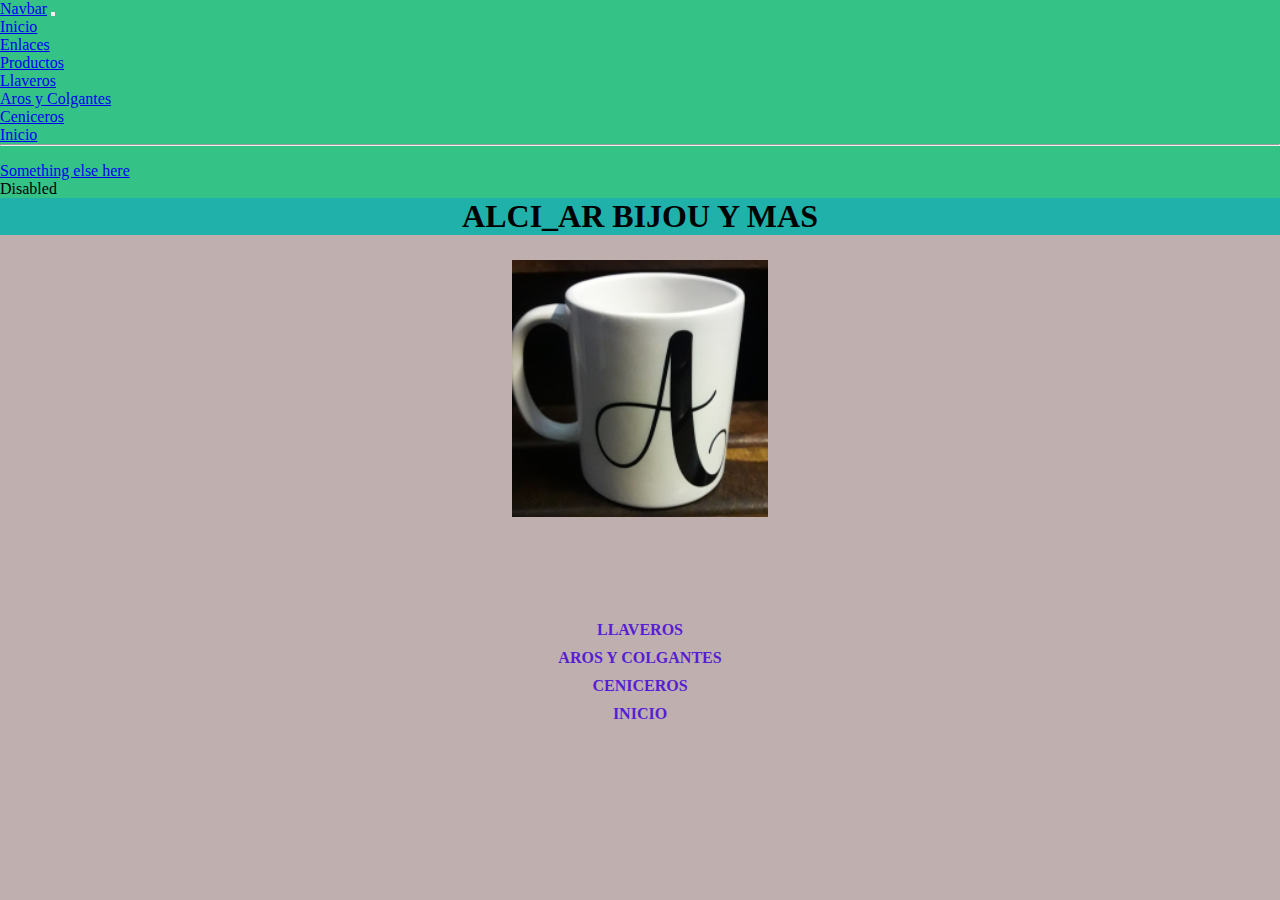
<file: pages/productos.html>
<!DOCTYPE html>
<html lang="en">
<head>
    <meta charset="UTF-8">
    <meta name="viewport" content="width=device-width, initial-scale=1.0">
    <!-- link de bt -->
    <link href="https://cdn.jsdelivr.net/npm/bootstrap@5.3.8/dist/css/bootstrap.min.css" rel="stylesheet" integrity="sha384-sRIl4kxILFvY47J16cr9ZwB07vP4J8+LH7qKQnuqkuIAvNWLzeN8tE5YBujZqJLB" crossorigin="anonymous">
    <!-- link de mi css -->
     <link rel="stylesheet" href="../css/style.css">
    <title>PRODUCTOS</title>
</head>
<body>
    <nav class="navbar navbar-expand-lg greenblue-bg ">
  <div class="container-fluid">
    <a class="navbar-brand" href="#">Navbar</a>
    <button class="navbar-toggler" type="button" data-bs-toggle="collapse" data-bs-target="#navbarSupportedContent" aria-controls="navbarSupportedContent" aria-expanded="false" aria-label="Toggle navigation">
      <span class="navbar-toggler-icon"></span>
    </button>
    <div class="collapse navbar-collapse" id="navbarSupportedContent">
      <ul class="navbar-nav me-auto mb-2 mb-lg-0">
        <li class="nav-item">
          <a class="nav-link active" aria-current="page" href="../index.html">Inicio</a>
        </li>
        <li class="nav-item">
          <a class="nav-link" href="#">Enlaces</a>
        </li>
        <li class="nav-item dropdown">
          <a class="nav-link dropdown-toggle" href="#" role="button" data-bs-toggle="dropdown" aria-expanded="false">
            Productos
          </a>
          <ul class="dropdown-menu">
            <li><a class="dropdown-item" href="Llaveros.html">Llaveros</a></li>
            <li><a class="dropdown-item" href="aros-y-colgantes.html">Aros y Colgantes</a></li>
            <li><a class="dropdown-item" href="ceniceros.html">Ceniceros</a></li>
            <li><a class="dropdown-item" href="../index.html">Inicio</a></li>
            <li><hr class="dropdown-divider"></li>
            <li><a class="dropdown-item" href="#">Something else here</a></li>
          </ul>
        </li>
        <li class="nav-item">
          <a class="nav-link disabled" aria-disabled="true">Disabled</a>
        </li>
      </ul>
      <!-- <form class="d-flex" role="search">
        <input class="form-control me-2" type="search" placeholder="Search" aria-label="Search"/>
        <button class="btn btn-outline-success" type="submit">Search</button>
      </form> -->
    </div>
  </div>
</nav>
    <header>
        <!-- etiqueta para banner principal -->
        <h1>ALCI_AR BIJOU Y MAS</h1>
        <!-- etiqueta para mi img -->
        <img src="../img/Logo Alci_Ar1.png" alt="">
       <main>
                
        <!-- etiqueta para el menu -->
        <nav>
            <ul>
                <li>
                    <!-- etiqueta para enlace -->
                    <a href="Llaveros.html">LLAVEROS</a>
                </li>
            </ul>
        </nav>
        <nav>
            <ul>
                <li>
                    <!-- etiqueta para enlace -->
                    <a href="aros-y-colgantes.html">AROS Y COLGANTES</a>
                </li>
            </ul>
        </nav>
        <nav>
            <ul>
                <li>
                    <!-- etiqueta para enlace -->
                    <a href="ceniceros.html">CENICEROS</a>
                </li>
            </ul>
        </nav>
        <nav>
            <ul>
                <li>
                    <!-- etiqueta para enlace -->
                    <a href="../index.html">INICIO</a>
                </li>
            </ul>
        </nav>
        
        </main>
    </header>
   <script src="https://cdn.jsdelivr.net/npm/bootstrap@5.3.8/dist/js/bootstrap.bundle.min.js" integrity="sha384-FKyoEForCGlyvwx9Hj09JcYn3nv7wiPVlz7YYwJrWVcXK/BmnVDxM+D2scQbITxI" crossorigin="anonymous"></script> 
</body>
</html>
</file>
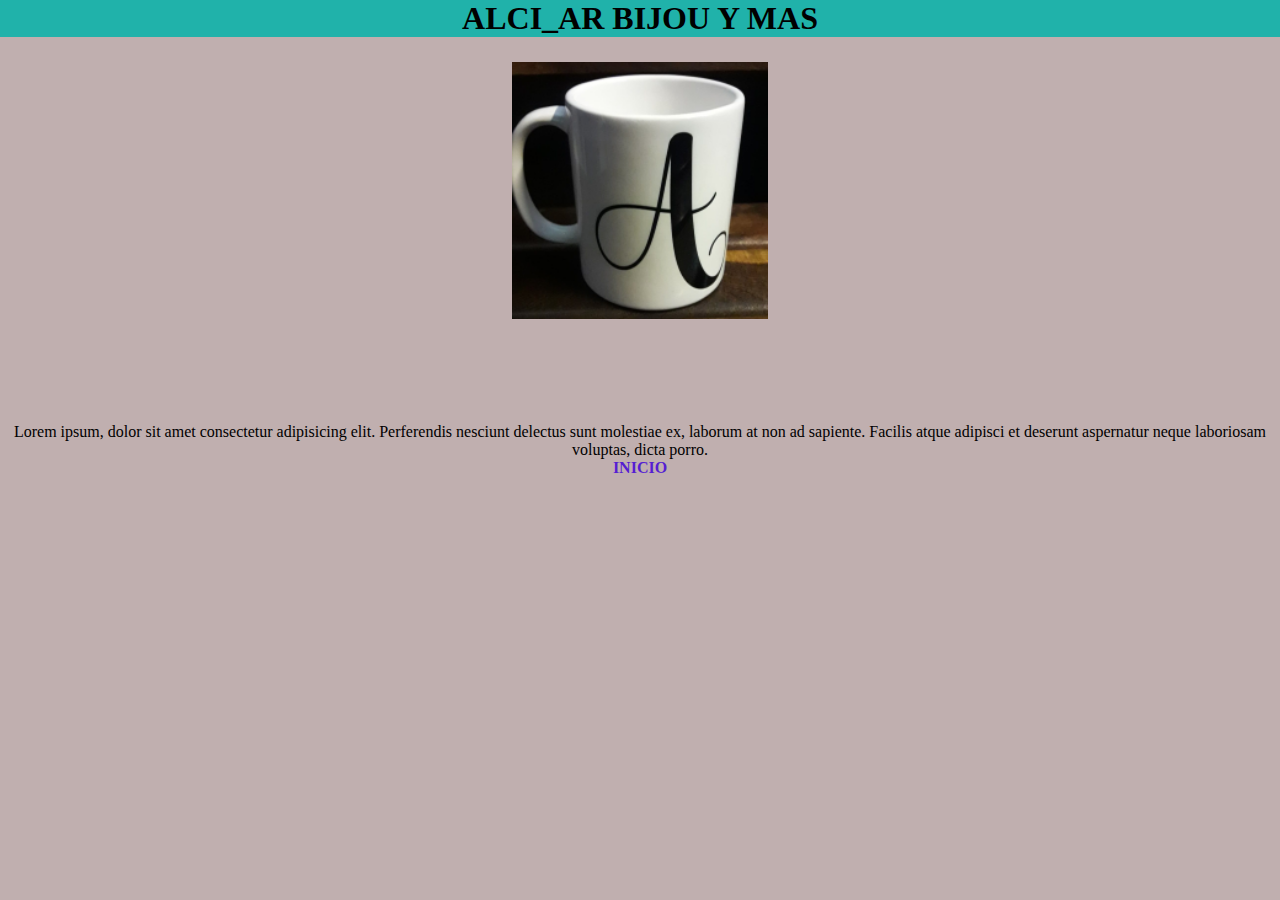
<file: pages/sobre nosotros.html>
<!DOCTYPE html>
<html lang="en">
<head>
    <meta charset="UTF-8">
    <meta name="viewport" content="width=device-width, initial-scale=1.0">
    <!-- link de mi css -->
     <link rel="stylesheet" href="../css/style.css">
    <title>SOBRE NOSOTROS</title>
</head>
<body>
    <header>
        <!-- etiqueta para el banner principal -->
        <h1>ALCI_AR BIJOU Y MAS</h1>
        <img src="../img/Logo Alci_Ar1.png" alt="">
        <main>
            <nav>
                <ul>
                 <li>
                  <!-- etiqueta para texto -->
                    <p>Lorem ipsum, dolor sit amet consectetur adipisicing elit. Perferendis nesciunt delectus sunt molestiae ex, laborum at non ad sapiente. Facilis atque adipisci et deserunt aspernatur neque laboriosam voluptas, dicta porro.</p>
                    <a href="../index2.html">INICIO</a>
                 </li>
                </ul>
            </nav>
        </main>
    </header>
    
</body>
</html>
</file>
<file: css/style.css>
/* reset */
*{
    margin: 0;
    padding: 0;
    box-sizing: border-box;
}
/* estilos de navbar */
.greenblue-bg{
    background-color: rgb(53, 194, 135);
}
.greenblue-bg li a:hover{
    background-color: rgb(103, 243, 133);
}

/*estilos de body*/
body{
    /*propiedad de color de fondo*/
    background-color: rgb(192, 175, 175);
}
/*estilos de header*/
header{
    text-align: center;
   
}

header nav ul li a{
    text-decoration: none;
    color: rgb(214, 21, 53);
}
header nav ul{
    list-style: none;

}
/*estilos de main*/

main{
    display: flex;
    align-items: center;
    justify-content: center;
    flex-wrap: wrap;
    color: rgb(86, 30, 210);
    text-align: center;
}
main nav ul li p{
    text-decoration: none;
    color: black;
}
main nav ul li a{
    text-decoration: none;
    color: rgb(86, 30, 210);
    font-weight: bold;
    
}
nav ul li a:hover{
    
    color: whitesmoke;
    
}
/*estilos de main en productos*/
main { 
    display: flex;
    flex-direction: column; /* apila verticalmente */
    align-items: center;
    gap: 10px; /* espacio entre ítems */ 
    list-style: none; 
    padding: 0;
}
header img{
    width: 20%;
    margin: 25px 0 100px 0;
}


/* estilos de section */

    
/*estilos de footer*/
footer{
    color: black;
    text-align: center;
}
footer a{
    color:rgb(86, 30, 210) ;
    text-decoration: none;
    text-align: center;
}
footer a:hover{
    color: whitesmoke;

}
/*class*/
header h1{
    background-color: lightseagreen ;
    color: black;
    text-align: center;
    }
 /* mobile */
.grid{
   
    display: grid;
    height: 100vh;
    
    gap: 20px;
    grid-template-areas: 
        "header "
        "main "
        "aside "
        "footer ";

}

/* tablet */
@media(min-width:600px){
    .grid{
        grid-template-areas: 
        "header header "
        "aside aside "
        "main main "
        "footer  ";
    }
}

/* desktop */
@media(min-width:1024px){
    .grid{
        grid-template-columns: 1fr 1fr 1fr ;
        grid-template-areas: 
        "section section header header"
        "section section header header"
        "main main aside aside"
        "main main aside aside"
        "footer footer footer footer";
    }
}
        
.header main aside section footer{
background-color: rgb(175, 175, 192);
grid-area:header main aside section footer;
text-align: center;
}
</file>
